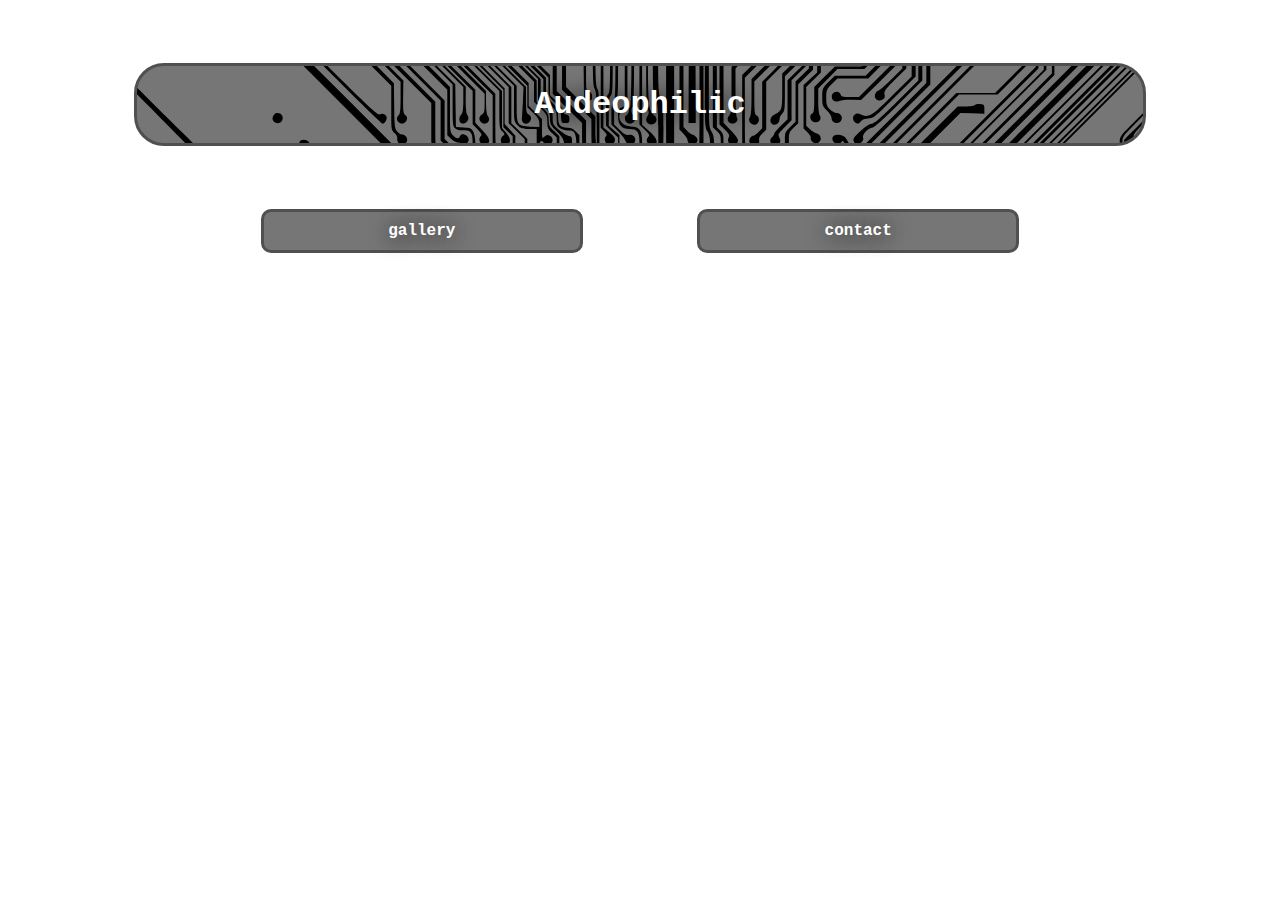
<file: index.html>
<!doctype html>
<html>
<head>
		<meta charset="utf-8">
		<title>audeophilic - home</title>
<link href="styles.css" rel="stylesheet" type="text/css">

</head>
	<body>
		<style>
            #GalleryButton {
                float: left;
                margin-left: 20%;
                width: 25%;
            }
            #ContactButton {
                float: right;
                margin-right: 20%;
                width: 25%;
            }
    
		</style>
		
		<h1 class = "HeaderTitle"  onCLick = "pulse()">Audeophilic</h1>
		
		<div class = "HeaderButton" id = "GalleryButton" onMouseOver = "mouseOverAction('GalleryButton')"
		onMouseOut = "mouseOutAction('GalleryButton')" onClick = "redirect('./pages/gallery')">
			gallery</div>
		
			<div class = "HeaderButton" id = "ContactButton" onMouseOver = "mouseOverAction('ContactButton')"
		onMouseOut = "mouseOutAction('ContactButton')" onClick = "redirect('./pages/contact')">
			contact</div>

		<script src = "main.js"></script>
	</body>
</html>
</file>
<file: styles.css>
@charset "utf-8";

.HeaderTitle {
	font-family: Consolas, "Andale Mono", "Lucida Console", "Lucida Sans Typewriter", Monaco, "Courier New", monospace;
	font-style: normal;
	font-variant: normal;
	text-align: center;
	font-size: xx-large;
	border-radius: 30px;
	background-color: #767676;
	padding-top: 20px;
	padding-bottom: 20px;
	border-style: solid;
	border-color: #505050;
	background-image: url(graphics/circuit.svg);
	background-position: -250px -165px;
	background-repeat: repeat-x;
	color: #FFFFFF;
	text-shadow: 1px 1px 21px #000000;
	margin: 10%;
	margin-top: 5%;
	margin-bottom: 5%;
}

.HeaderButton {
	padding-top: 10px;
	padding-right: 0px;
	padding-bottom: 10px;
	padding-left: 0px;
	color: #FFFFFF;
	font-family: Consolas, "Andale Mono", "Lucida Console", "Lucida Sans Typewriter", Monaco, "Courier New", monospace;
	font-style: normal;
	font-weight: 600;
	font-size: medium;
	text-align: center;
	background-color: #767676;
	border-radius: 10px;
	border-style: solid;
	border-color: #505050;
	text-shadow: 1px 1px 21px #000000;
	
}
</file>
